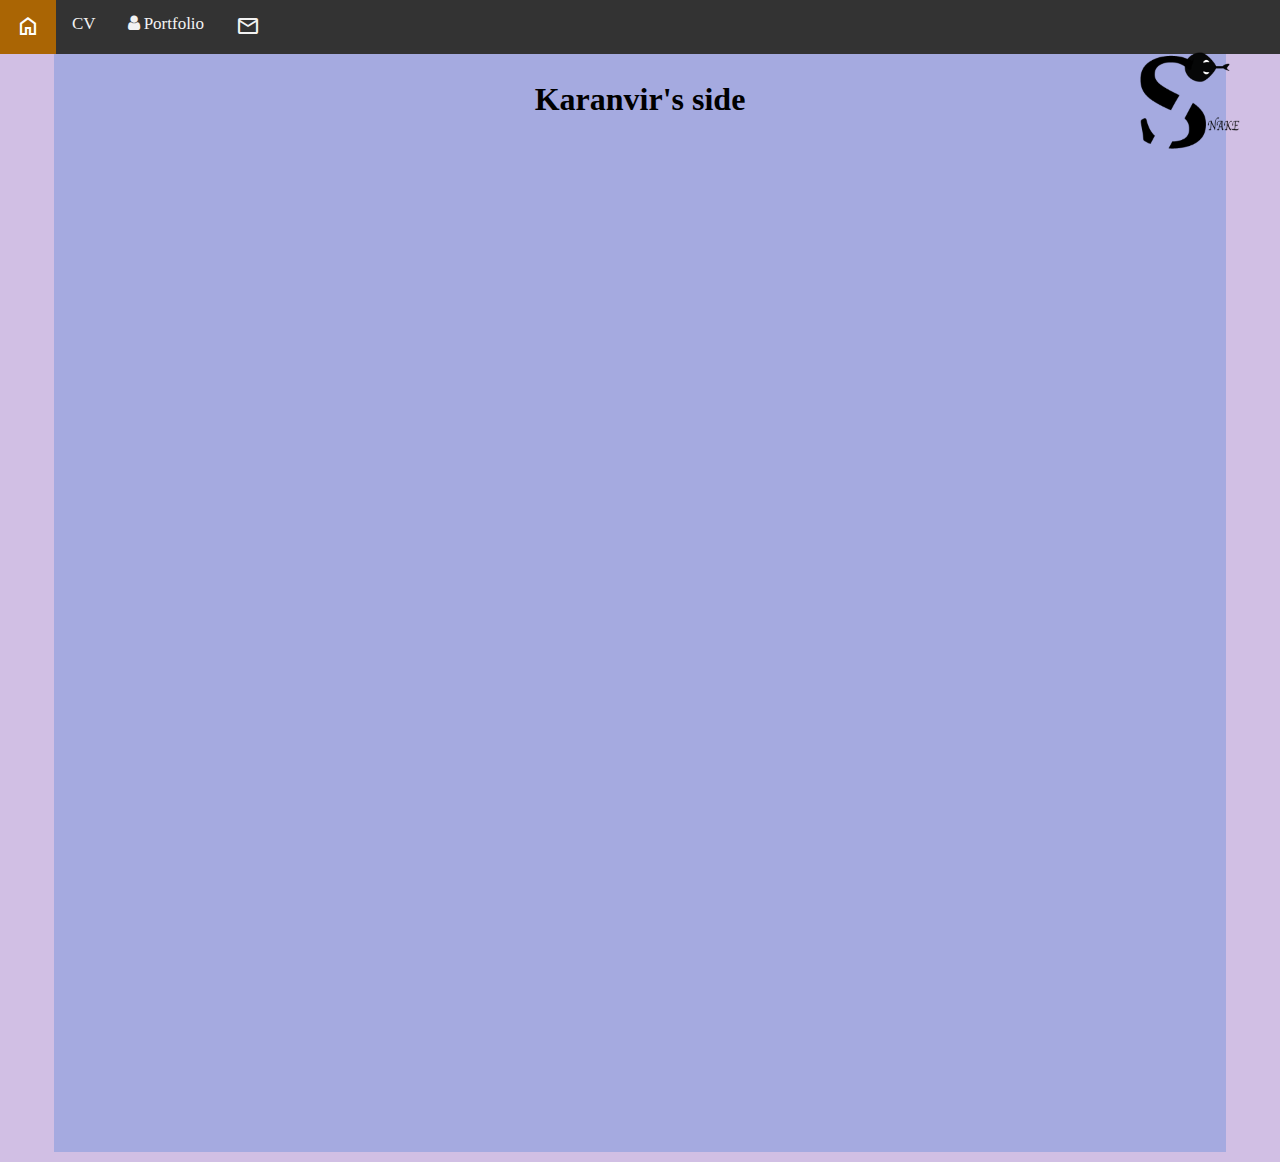
<file: index.html>
<!DOCTYPE html>
<html lang="en">
<head>
    <meta charset="UTF-8">
    <meta name="viewport" content="width=device-width, initial-scale=1.0">
    <link rel="stylesheet" href="https://fonts.googleapis.com/css2?family=Material+Symbols+Outlined:opsz,wght,FILL,GRAD@20..48,100..700,0..1,-50..200" />
    <title>Karanvir</title>
    <link rel="stylesheet" href="https://cdnjs.cloudflare.com/ajax/libs/font-awesome/4.7.0/css/font-awesome.min.css">
    <link rel="stylesheet" href="style.css">
</head>
<body>
    <div class="topnav" id="myTopnav"> 
        <a href="index.html" class="active">
            <span class="material-symbols-outlined">Home</span></a>

        <a href="cv.html">CV</a>
        <a href="portfolio.html">
            <i class="fa fa-user">
                Portfolio
            </i>
        </a>
        <a href="meg.html"><span class="material-symbols-outlined">
            mail
            </span>
            </a>
        
            
        <a href="javascript:void(0);" class="icon" onclick="myFunction()">
          <i class="fa fa-bars"></i>
        </a>
    </div>
        <img src="img/logo.png" alt="" id="logo">

    <div class="innhold">
        <h1>Karanvir's side</h1>
            <iframe width="560" height="315" src="https://www.youtube.com/embed/mPx7X2ZxSY0?si=O30I1qWudSJKWXB_" title="YouTube video player" frameborder="0" allow="accelerometer; autoplay; clipboard-write; encrypted-media; gyroscope; picture-in-picture; web-share" allowfullscreen></iframe>
        <div class="musikkinnhold">
            <iframe src="https://open.spotify.com/embed/track/2i2gDpKKWjvnRTOZRhaPh2?utm_source=generator" width="100%" height="352" frameBorder="0" allowfullscreen="" allow="autoplay; clipboard-write; encrypted-media; fullscreen; picture-in-picture" loading="lazy"></iframe>
            <iframe width="560" height="315" src="https://www.youtube.com/embed/S6MYf_Bql7U?si=TaNzidX_AEmOLVRK&amp;start=1" title="YouTube video player" frameborder="0" allow="accelerometer; autoplay; clipboard-write; encrypted-media; gyroscope; picture-in-picture; web-share" allowfullscreen></iframe></iframe>
        </div>
    
    
    
    </div>
    
    <script src="script.js"></script>
</body>
</html>
</file>
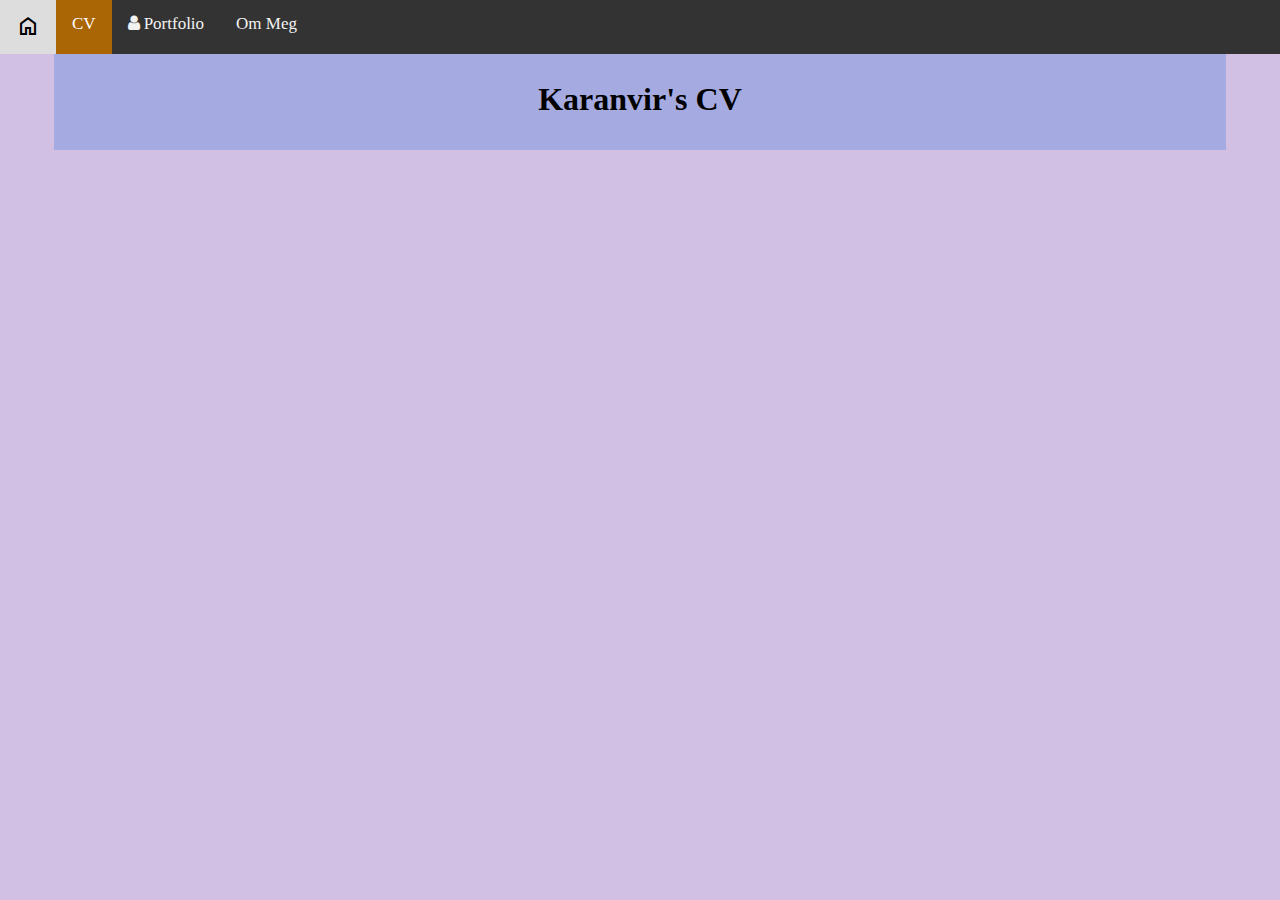
<file: cv.html>
<!DOCTYPE html>
<html lang="en">
<head>
    <meta charset="UTF-8">
    <meta name="viewport" content="width=device-width, initial-scale=1.0">
    <link rel="stylesheet" href="https://fonts.googleapis.com/css2?family=Material+Symbols+Outlined:opsz,wght,FILL,GRAD@20..48,100..700,0..1,-50..200" />
    <title>Karanvir</title>
    <link rel="stylesheet" href="https://cdnjs.cloudflare.com/ajax/libs/font-awesome/4.7.0/css/font-awesome.min.css">
    <link rel="stylesheet" href="style.css">
</head>
<body>
    <div class="topnav" id="myTopnav"> 
        <a href="index.html">
            <span class="material-symbols-outlined">Home</span></a>
        <a href="cv.html" class="active">CV</a>
        <a href="portfolio.html">
          <i class="fa fa-user">
            Portfolio
        </i></a>
        <a href="meg.html">Om Meg</a>
        <a href="javascript:void(0);" class="icon" onclick="myFunction()">
          <i class="fa fa-bars"></i>
        </a>
      </div>
      
      

      <div class="innhold">
      <h1>Karanvir's CV</h1>




      </div>
    
    <script src="script.js"></script>
</body>
</html>
</file>
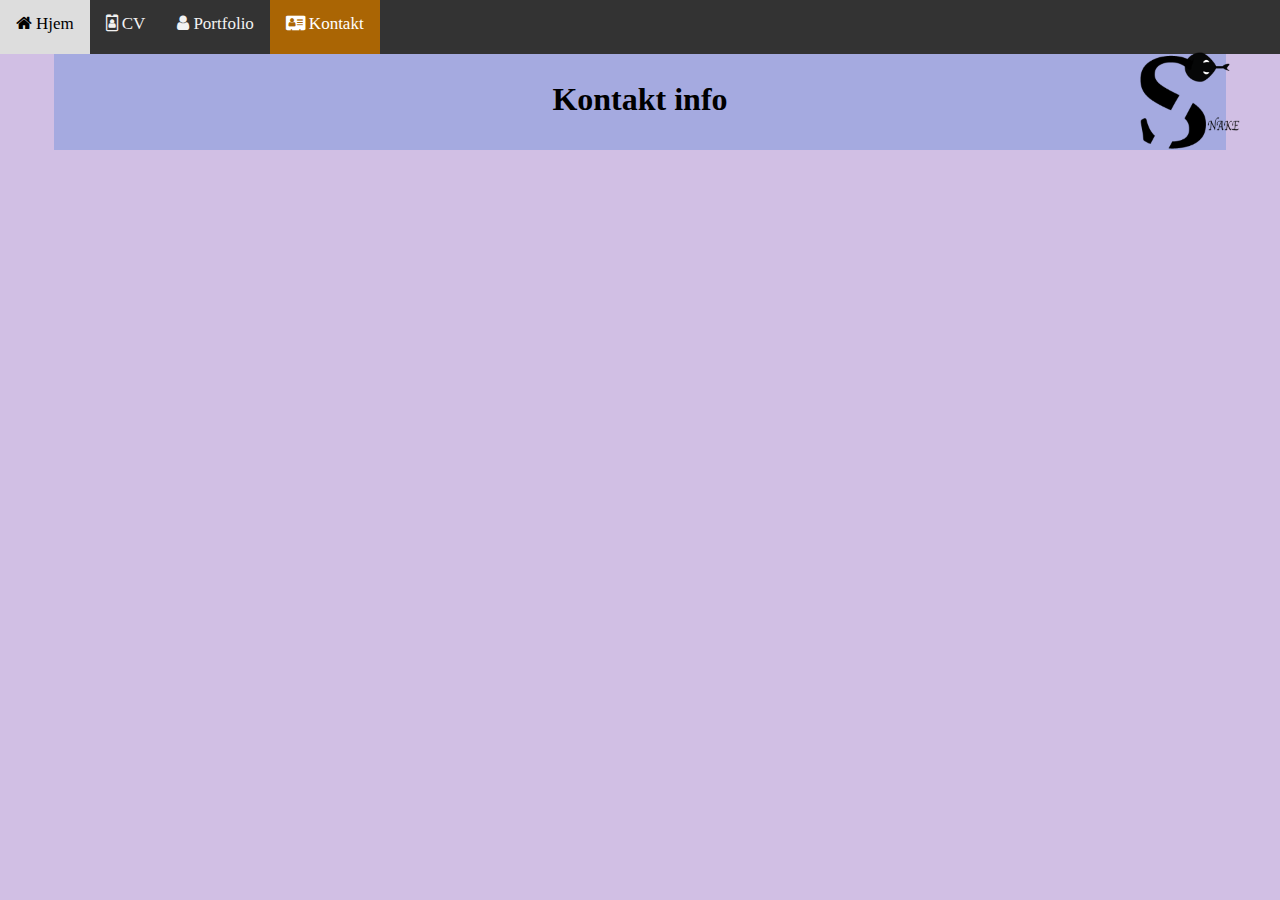
<file: kontakt.html>
<!DOCTYPE html>
<html lang="en">
<head>
    <meta charset="UTF-8">
    <meta name="viewport" content="width=device-width, initial-scale=1.0">
    <link rel="stylesheet" href="https://fonts.googleapis.com/css2?family=Material+Symbols+Outlined:opsz,wght,FILL,GRAD@20..48,100..700,0..1,-50..200" />
    <title>Karanvir</title>
    <link rel="stylesheet" href="https://cdnjs.cloudflare.com/ajax/libs/font-awesome/4.7.0/css/font-awesome.min.css">
    <link rel="stylesheet" href="style.css">
</head>
<body>
    <div class="topnav" id="myTopnav"> 
        <a href="index.html">
            <i class="fa fa-home"> Hjem</i>
            
        </a>
        <a href="cv.html">
            <i class="fa fa-id-badge"> CV</i>
        </a>
        <a href="portfolio.html">
            <i class="fa fa-user"> Portfolio</i>
        </a>
        <a href="kontakt.html"class="active">
            <i class="fa fa-address-card"> Kontakt</i>
        </a>
        <a href="javascript:void(0);" class="icon" onclick="myFunction()">
          <i class="fa fa-bars"></i>
        </a>
    </div>
      
        <img src="img/logo.png" alt="" id="logo">
        <div class="innhold">
          
          <h1>Kontakt info</h1>
          
        </div>

    
    <script src="script.js"></script>
</body>
</html>
</file>
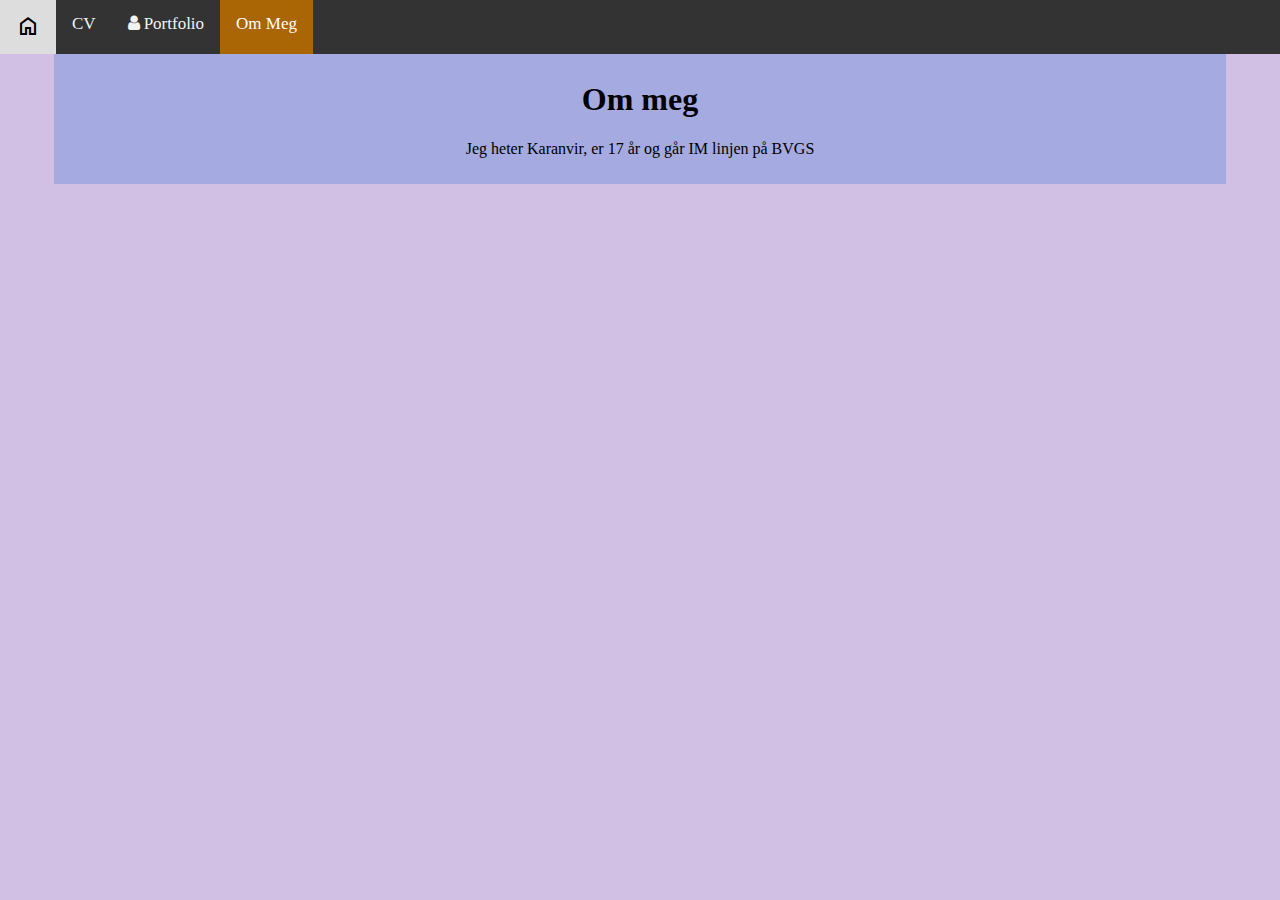
<file: meg.html>
<!DOCTYPE html>
<html lang="en">
<head>
    <meta charset="UTF-8">
    <meta name="viewport" content="width=device-width, initial-scale=1.0">
    <link rel="stylesheet" href="https://fonts.googleapis.com/css2?family=Material+Symbols+Outlined:opsz,wght,FILL,GRAD@20..48,100..700,0..1,-50..200" />
    <title>Karanvir</title>
    <link rel="stylesheet" href="https://cdnjs.cloudflare.com/ajax/libs/font-awesome/4.7.0/css/font-awesome.min.css">
    <link rel="stylesheet" href="style.css">
</head>
<body>
    <div class="topnav" id="myTopnav"> 
        <a href="index.html">
            <span class="material-symbols-outlined">Home</span></a>
        <a href="cv.html">CV</a>
        <a href="portfolio.html">
          <i class="fa fa-user">
            Portfolio
        </i></a>
        <a href="ommeg.html" class="active">Om Meg</a>
        <a href="javascript:void(0);" class="icon" onclick="myFunction()">
          <i class="fa fa-bars"></i>
        </a>
      </div>
      
    

      <div class="innhold">
        <h1>Om meg</h1>

        <p>Jeg heter Karanvir, er 17 år og går IM linjen på BVGS</p>

        


      </div>
    
    <script src="script.js"></script>
</body>
</html>
</file>
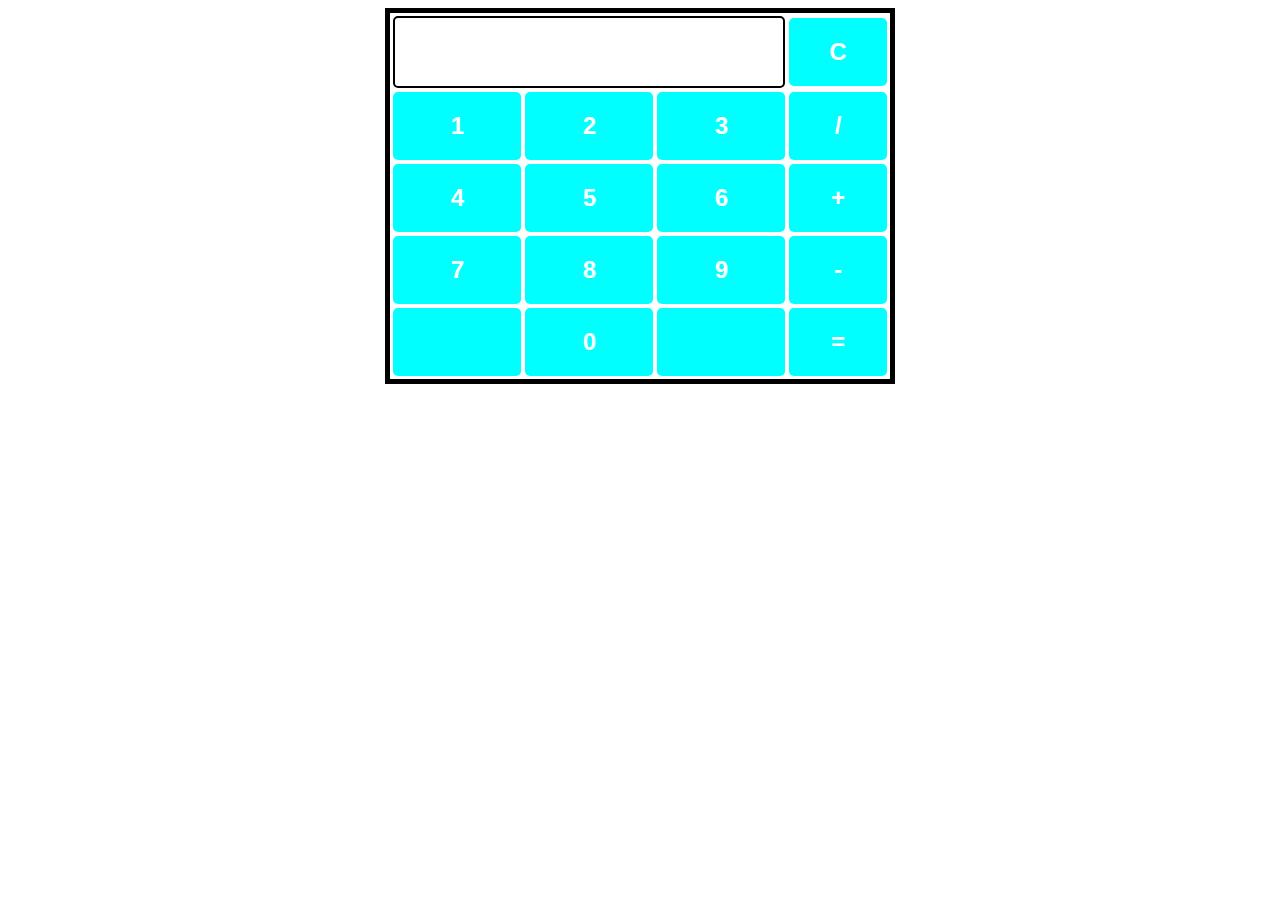
<file: portfolio/Kalkulator/kalkulator.html>
<!DOCTYPE html>
<html lang="en">
<head>
    <meta charset="UTF-8">
    <meta name="viewport" content="width=device-width, initial-scale=1.0">
    <title>kalkulator</title>
    <link rel="stylesheet" href="kalkulator.css">
</head>
<body>
<table id="kalkulator">
    <tr>
        <td colspan="3">
            <input type="text" id="result">
        </td>
        <td >
            <input type="button" value="C" onclick="reset()">
        </td>
    </tr>
    <tr>

        <td>
            <input type="button" value="1"
            onclick="display('1')"
            onkeydown="addinput('event')">
        </td>
        <td>
            <input type="button" value="2"
            onclick="display('2')"
            onkeydown="addinput('event')">
        </td>
        <td>
            <input type="button" value="3"
            onclick="display('3')"
            onkeydown="addinput('event')">
        </td>
        <td>
            <input type="button" value="/"
            onclick="display('/')"
            onkeydown="addinput('event')">
        </td>
    </tr>
    <tr>
        <td>
            <input type="button" value="4"
            onclick="display('4')"
            onkeydown="addinput('event')">
        </td>
        <td>
            <input type="button" value="5"
            onclick="display('5')"
            onkeydown="addinput('event')">
        </td>
        <td>
            <input type="button" value="6"
            onclick="display('6')"
            onkeydown="addinput('event')">
        </td>
        <td>
            <input type="button" value="+"
            onclick="display('+')"
            onkeydown="addinput('event')">
        </td>
    </tr>
    <tr>
        <td>
            <input type="button" value="7"
            onclick="display('7')"
            onkeydown="addinput('event')">
        </td>
        <td>
            <input type="button" value="8"
            onclick="display('8')"
            onkeydown="addinput('event')">
        </td>
        <td>
            <input type="button" value="9"
            onclick="display('9')"
            onkeydown="addinput('event')">
        </td>
        <td>
            <input type="button" value="-"
            onclick="display('-')"
            onkeydown="addinput('event')">
        </td>
    </tr>
    <tr>
        <td>
            <input type="button" value=""
            onclick="display('')"
            onkeydown="addinput('event')">
        </td>
        <td> 
            <input type="button" value="0"
            onclick="display('0')"
            onkeydown="addinput('event')">
        </td>
        <td>
            <input type="button" value=""
            onclick="display('')"
            onkeydown="addinput('event')">
        </td>
        <td>
            <input type="button" value="="
            onclick="summer()">
        </td>
    </tr>

</table>


    <script src="kalkulator.js"></script>

</body>
</html>
</file>
<file: style.css>
body {
    background-color: #d1bfe4;
    padding: 0;
    margin: 0;
}


.innhold{
    background: #a5aae0;
    padding: 10px;
    margin: 50px auto 10px auto;
    width: 90vw;
    text-align: center;
    
}

.musikkinnhold{
  margin-top: 20px;
  
}

.innhold iframe,
.innhold video{
  display: block;
  border-radius: 12px;
  width: 100%;
  margin: auto;
}

#logo{
  position: absolute;
  top: 50px;
  right: 40px;
  width: 100px;
  height: 100px;
}

/* Add a black background color to the top navigation */
.topnav {
    background-color: #333;
    overflow: hidden;
    position: fixed;
    width: 100%;
    top: 0;
  }
  
  /* Style the links inside the navigation bar */
  .topnav a {
    float: left;
    display: block;
    color: #f2f2f2;
    text-align: center;
    padding: 14px 16px;
    text-decoration: none;
    font-size: 17px;
    height: 26px;
  }
  
  /* Change the color of links on hover */
  .topnav a:hover {
    background-color: #ddd;
    color: black;
  }
  
  /* Add an active class to highlight the current page */
  .topnav a.active {
    background-color: #aa6504;
    color: white;
  }
  
  /* Hide the link that should open and close the topnav on small screens */
  .topnav .icon {
    display: none;
  }
</file>
<file: portfolio/Kalkulator/kalkulator.css>
table {
    border: 5px solid black;
    margin-left: auto;
    margin-right: auto;
}

input[type="button"]{
    width: 100%;
    padding: 20px 40px;
    background-color: aqua;
    color: white;
    font-size: 24px;
    font-weight: bold;
    border: none;
    border-radius: 5px;
}
input[type="button"]:hover {
    background-color: rgb(101, 14, 240);
}

input[type="text"]{
    padding: 20px 30px;
    font-size: 24px;
    font-weight: bold;
    border: none;
    border-radius: 5px;
    border: 2px solid black; 
}


input[type="text"]{
    padding: 20px 30px;
    font-size: 24px;
    font-weight: bold;
    border: none;
    border-radius: 5px;
    border: 2px solid rgb(0, 0, 0);
}
</file>
